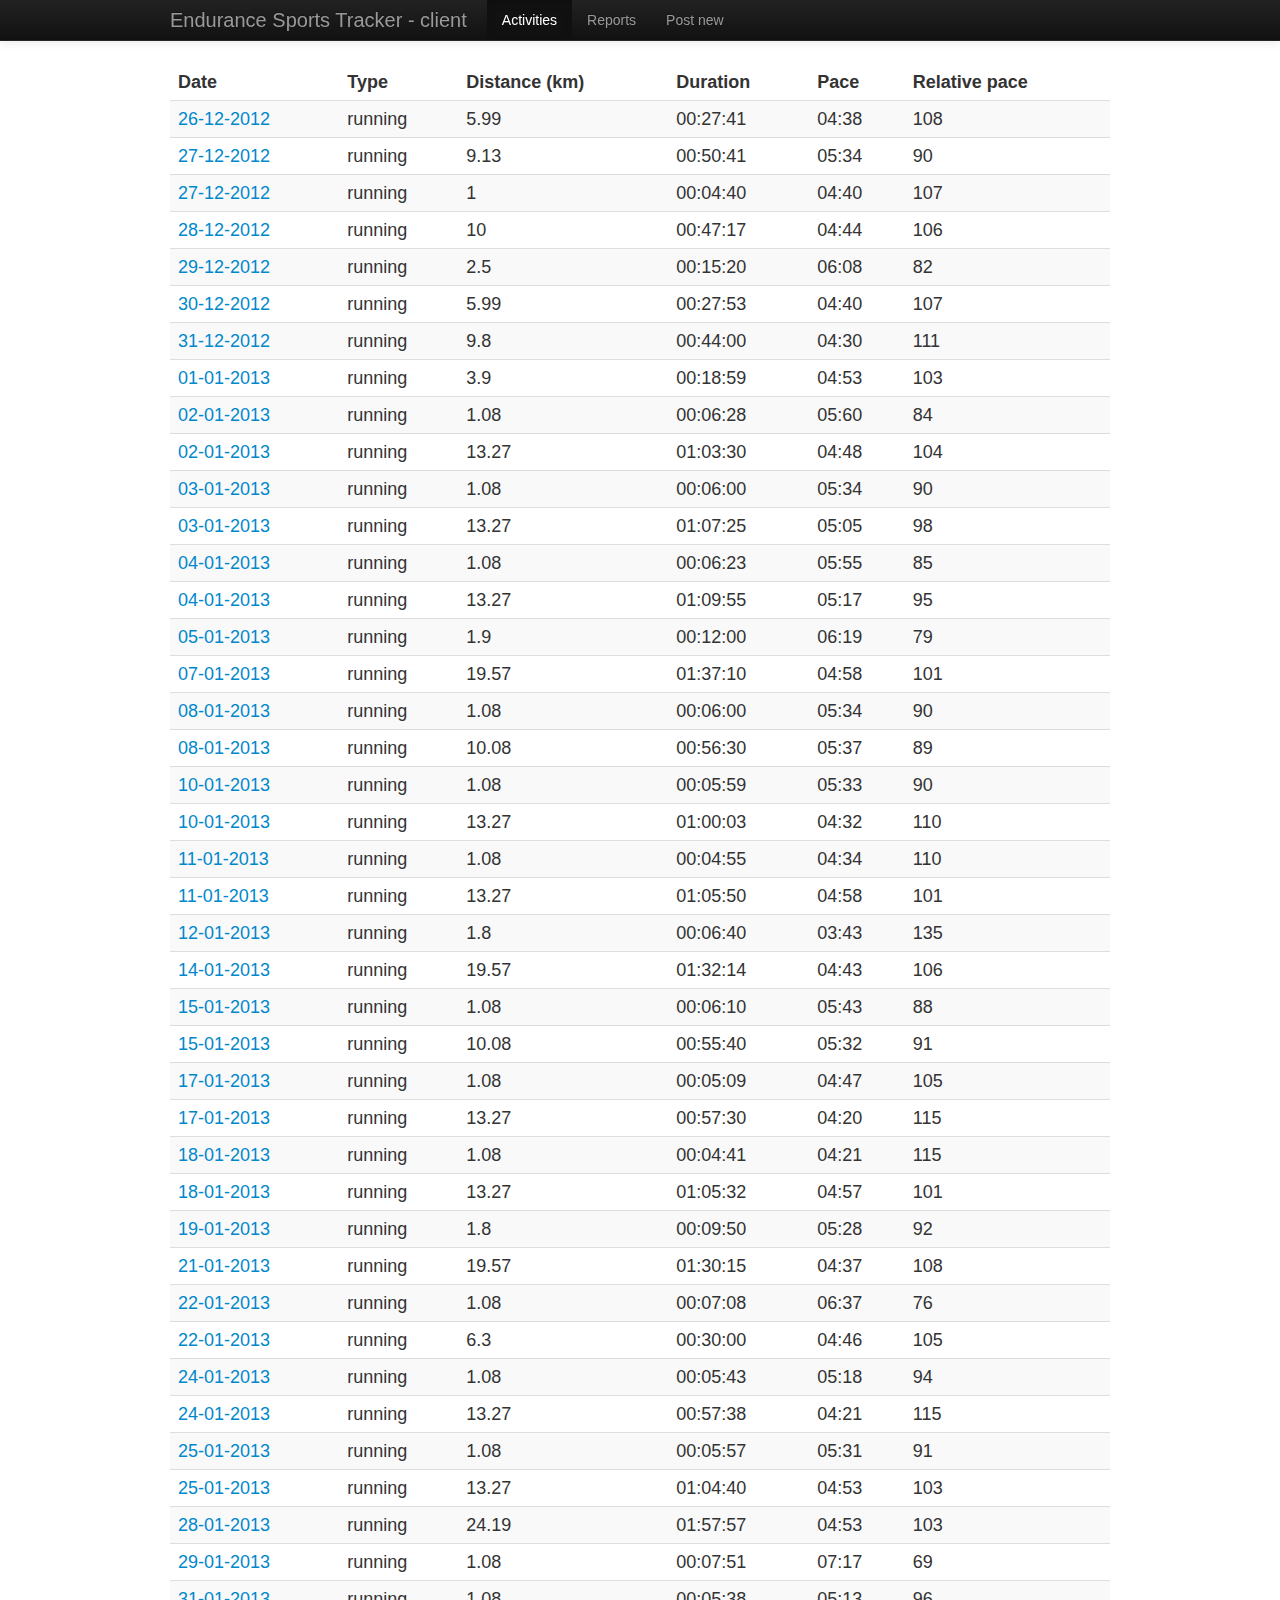
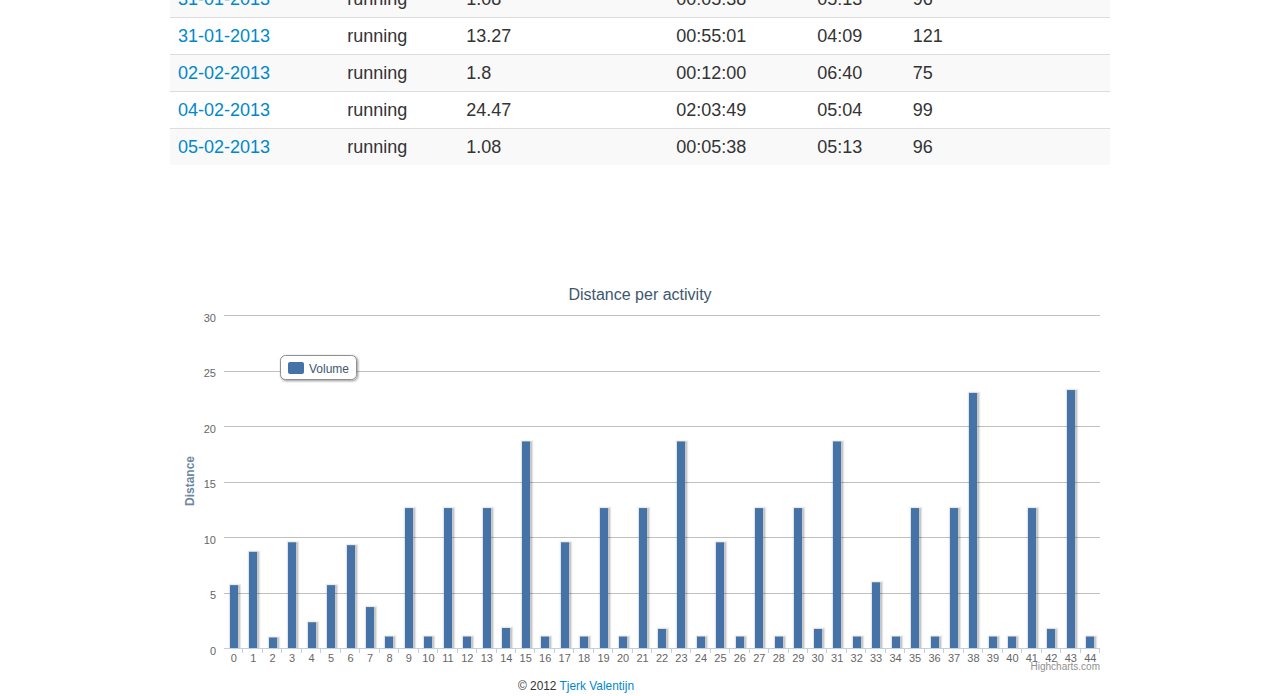
<file: client/index.html>
<!DOCTYPE html>
<html lang="en">
<head>
	<meta charset="utf-8"/>
	<link href="css/bootstrap.css" rel="stylesheet" media="screen" />
	<link href="css/templates/bootstrap.css" rel="stylesheet" />
	<link href="css/screen.css" rel="stylesheet" media="screen" />
</head>
<body>

	<div class="navbar navbar-inverse navbar-fixed-top">
      <div class="navbar-inner">
        <div class="container">
          <a class="btn btn-navbar" data-toggle="collapse" data-target=".nav-collapse">
            <span class="icon-bar"></span>
            <span class="icon-bar"></span>
            <span class="icon-bar"></span>
          </a>
          <a class="brand" href="#">Endurance Sports Tracker - client</a>
          <div class="nav-collapse collapse">
            <ul class="nav">
              <li class="active"><a href="#activities">Activities</a></li>
              <li><a href="#reports">Reports</a></li>
              <li><a href="#postnew">Post new</a></li>
            </ul>
          </div><!--/.nav-collapse -->
        </div>
      </div>
    </div>

	<div id="content" class="container">
	</div>  
  
  <div id="chart" class="container">
  </div>  

	<footer class="main">
		<small>&copy; 2012 <a title="Tjerk Valentijn" href="https://github.com/tjercus/">Tjerk Valentijn</a></small>
	</footer>

	<script src="lib/jquery.js"></script>
	<script src="lib/underscore.js"></script>
	<script src="lib/backbone.js"></script>
	<script src="lib/backbone-forms.js"></script>
	<script src="lib/backbone-forms-bootstrap-templates.js"></script>
	<script src="lib/backbone-modelbinder.js"></script>
	<script src="lib/backbone-collectionbinder.js"></script>
	<script src="lib/bootstrap.js"></script>
  <script src="lib/highcharts.js"></script>

    <script src="js/init.js"></script>

    <script src="js/datum.js"></script>
    <script src="js/panelview.js"></script>
    <script src="js/navbarview.js"></script>

	<script src="js/data.js"></script>
    <script src="js/activity.js"></script>
    <script src="js/activities.js"></script>
    <script src="js/filter.js"></script>

    <script src="js/activitylistitemview.js"></script>
    <script src="js/activitieslistview.js"></script>
    <script src="js/formview.js"></script>
    <script src="js/filterformview.js"></script>
    <script src="js/reportsview.js"></script>
    <script src="js/appview.js"></script>

    <script src="js/client.js"></script>

</body>
</html>
</file>
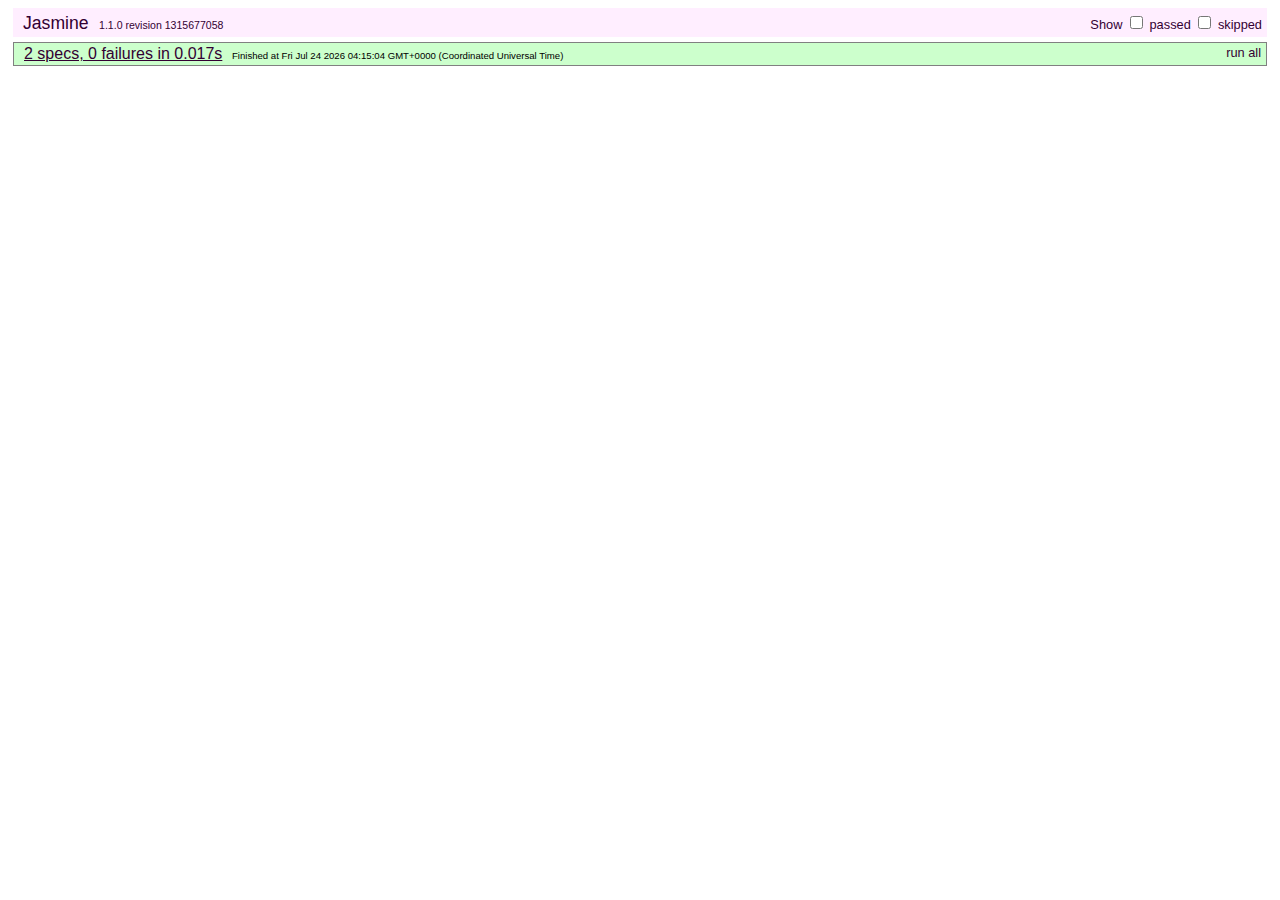
<file: client/test/filterformview.spec.html>
<!DOCTYPE HTML>
<html>
    <head>
        <title>EST client tests</title>

        <link rel="stylesheet" type="text/css" href="lib/jasmine.css">
        <script src="lib/jasmine.js"></script>
        <script src="lib/jasmine-html.js"></script>
		<script src="lib/jasmine-jquery.js"></script>
        <script src="lib/mock-ajax.js"></script>

        <!-- include app libs files here... -->
        <!--        <script src="../lib/all.min.js"></script>-->
        <script src="../lib/jquery.js"></script>
        <script src="../lib/underscore.js"></script>
        <script src="../lib/backbone.js"></script>
        <script src="../lib/backbone-forms.js"></script>

        <script src="../js/init.js"></script>
        <script src="../js/datum.js"></script>
        <script src="../js/data.js"></script>
        <script src="../js/activity.js"></script>
        <script src="../js/activities.js"></script>
        
        <script src="../js/filter.js"></script>
        <script src="../js/filterformview.js"></script>

        <!-- include spec files here, -->
		<script src="filterformview.spec.js"></script>

        <script>
            (function() {
                var jasmineEnv = jasmine.getEnv();
                jasmineEnv.updateInterval = 1000;

                var trivialReporter = new jasmine.TrivialReporter();

                jasmineEnv.addReporter(trivialReporter);

                jasmineEnv.specFilter = function(spec) {
                    return trivialReporter.specFilter(spec);
                };

                var currentWindowOnload = window.onload;

                window.onload = function() {
                    if (currentWindowOnload) {
                        currentWindowOnload();
                    }
                    execJasmine();
                };

                function execJasmine() {
                    jasmineEnv.execute();
                }

            })();
        </script>
    </head>
    <body></body>
</html>
</file>
<file: client/css/screen.css>
li {
	list-style: none;
}

fieldset button {
	width: 50%;
}

footer {
	display: block;
	width: 90%;
	text-align: center;
}

#content{
	position: relative;
	margin-top: 0.2em;
	-webkit-border-radius: 6px;
	-moz-border-radius: 6px;
	border-radius: 6px;
	color: inherit;
	font-size: 18px;
	font-weight: 200;
	line-height: 30px;
	margin-bottom: 30px;
	padding: 60px;	
}

#content h1 {
	font-size: 1.1em;
}
#content h2 {
	font-size: 1.0em;
}
td.numeric {
	text-align: auto;
	/*padding-right: 8em;*/
}
</file>
<file: client/test/lib/jasmine.css>
body {
  font-family: "Helvetica Neue Light", "Lucida Grande", "Calibri", "Arial", sans-serif;
}


.jasmine_reporter a:visited, .jasmine_reporter a {
  color: #303; 
}

.jasmine_reporter a:hover, .jasmine_reporter a:active {
  color: blue; 
}

.run_spec {
  float:right;
  padding-right: 5px;
  font-size: .8em;
  text-decoration: none;
}

.jasmine_reporter {
  margin: 0 5px;
}

.banner {
  color: #303;
  background-color: #fef;
  padding: 5px;
}

.logo {
  float: left;
  font-size: 1.1em;
  padding-left: 5px;
}

.logo .version {
  font-size: .6em;
  padding-left: 1em;
}

.runner.running {
  background-color: yellow;
}


.options {
  text-align: right;
  font-size: .8em;
}




.suite {
  border: 1px outset gray;
  margin: 5px 0;
  padding-left: 1em;
}

.suite .suite {
  margin: 5px; 
}

.suite.passed {
  background-color: #dfd;
}

.suite.failed {
  background-color: #fdd;
}

.spec {
  margin: 5px;
  padding-left: 1em;
  clear: both;
}

.spec.failed, .spec.passed, .spec.skipped {
  padding-bottom: 5px;
  border: 1px solid gray;
}

.spec.failed {
  background-color: #fbb;
  border-color: red;
}

.spec.passed {
  background-color: #bfb;
  border-color: green;
}

.spec.skipped {
  background-color: #bbb;
}

.messages {
  border-left: 1px dashed gray;
  padding-left: 1em;
  padding-right: 1em;
}

.passed {
  background-color: #cfc;
  display: none;
}

.failed {
  background-color: #fbb;
}

.skipped {
  color: #777;
  background-color: #eee;
  display: none;
}


/*.resultMessage {*/
  /*white-space: pre;*/
/*}*/

.resultMessage span.result {
  display: block;
  line-height: 2em;
  color: black;
}

.resultMessage .mismatch {
  color: black;
}

.stackTrace {
  white-space: pre;
  font-size: .8em;
  margin-left: 10px;
  max-height: 5em;
  overflow: auto;
  border: 1px inset red;
  padding: 1em;
  background: #eef;
}

.finished-at {
  padding-left: 1em;
  font-size: .6em;
}

.show-passed .passed,
.show-skipped .skipped {
  display: block;
}


#jasmine_content {
  position:fixed;
  right: 100%;
}

.runner {
  border: 1px solid gray;
  display: block;
  margin: 5px 0;
  padding: 2px 0 2px 10px;
}
</file>
